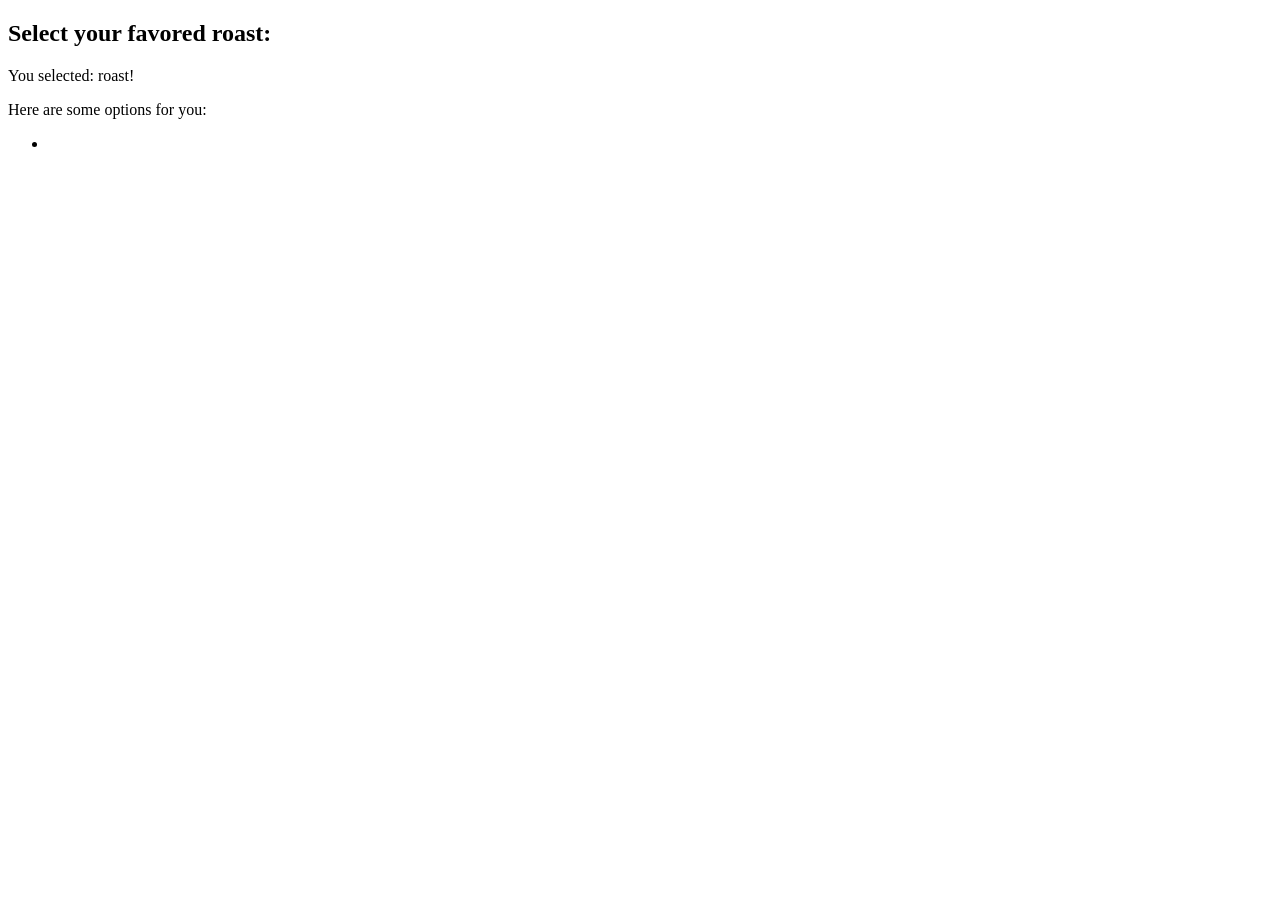
<file: src/main/resources/templates/ad.html>
<!DOCTYPE html>
<html xmlns:th="http://www.thymeleaf.org" lang="en">
<head>
    <meta charset="UTF-8">
    <title>ad</title>
</head>
<body>
<h2 th:unless="${selections}">Select your favored roast:</h2>
<div th:if="${selections}">
    <p>You selected: <span th:text="${selections.get(0).roast}"></span> roast!</p>
    <p>Here are some options for you:</p>
    <ul>
        <li th:each="selection : ${selections}">
            <p>
                <span th:text="${selection.title}"></span>
                <span th:text="${selection.body}"></span>
            </p>
        </li>
    </ul>
    <!--        <p>We have an amazing <span th:text="${selection.origin}"></span> <span th:text="${selection.roast}"></span> roast!</p>-->
</div>

</body>
</html>
</file>
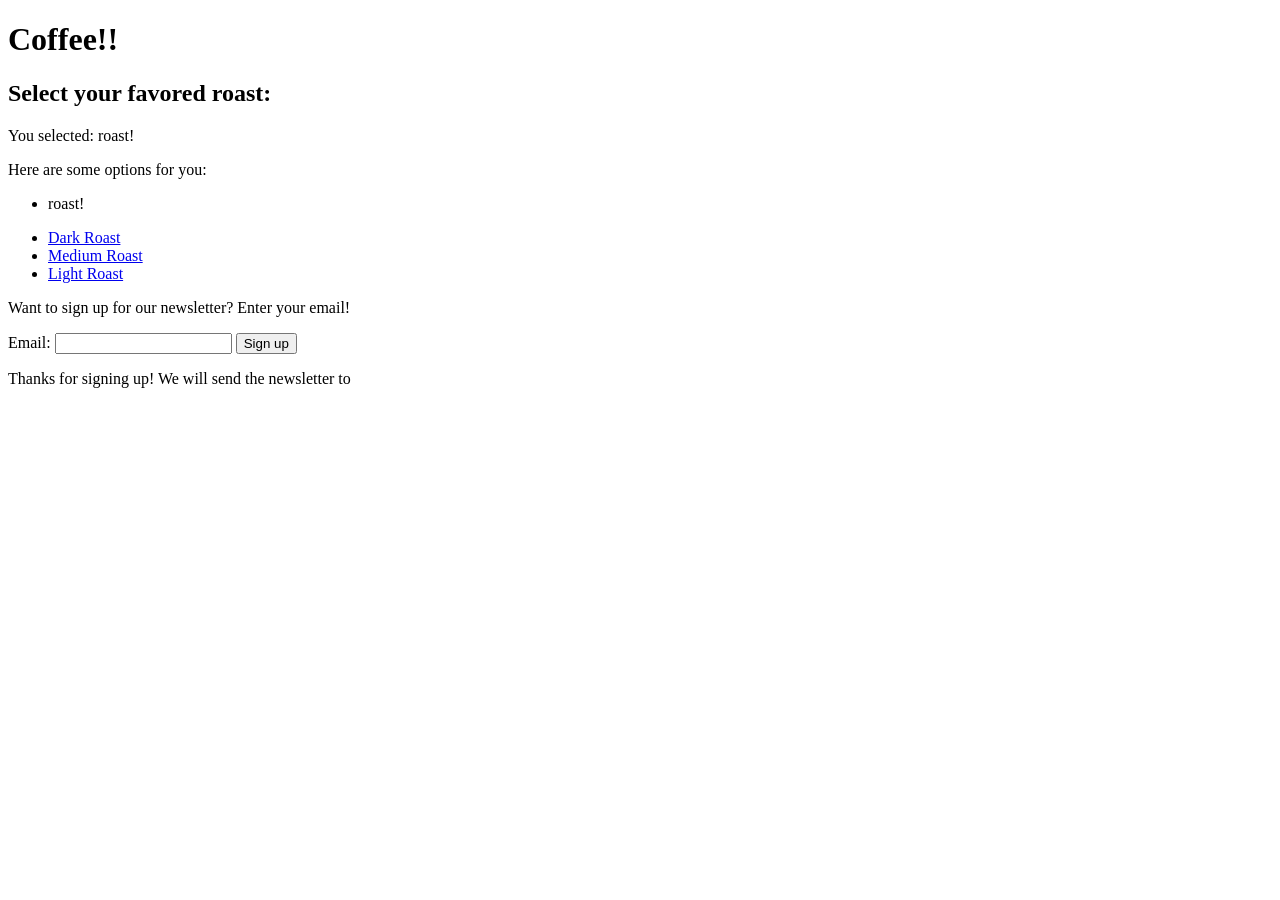
<file: src/main/resources/templates/coffee.html>
<!DOCTYPE html>
<html xmlns:th="http://www.thymeleaf.org" lang="en">
<head th:replace="partials/partials.html :: head ('Coffee')"></head>
<body>
    <nav th:replace="partials/partials.html :: bootstrap-nav"></nav>
    <h1>Coffee!!</h1>
    <h2 th:unless="${selections}">Select your favored roast:</h2>
    <div th:if="${selections}">
        <p>You selected: <span th:text="${selections.get(0).roast}"></span> roast!</p>
        <p>Here are some options for you:</p>
        <ul>
            <li th:each="selection : ${selections}">
                <p>
                    <span th:text="${selection.brand}"></span>
                    <span th:text="${selection.origin}"></span>
                    <span th:text="${selection.roast}"></span> roast!
                </p>
            </li>
        </ul>
<!--        <p>We have an amazing <span th:text="${selection.origin}"></span> <span th:text="${selection.roast}"></span> roast!</p>-->
    </div>
    <ul>
        <li><a href="/coffee/dark">Dark Roast</a></li>
        <li><a href="/coffee/medium">Medium Roast</a></li>
        <li><a href="/coffee/light">Light Roast</a></li>
    </ul>
    <div>
        <p>Want to sign up for our newsletter? Enter your email!</p>
        <form action="/coffee" method="post">
            <label for="email">Email:</label>
            <input type="email" name="email" id="email">
            <button type="submit">Sign up</button>
        </form>
        <p th:if="${email}">Thanks for signing up! We will send the newsletter to <span th:text="${email}"></span></p>
    </div>
</body>
</html>
</file>
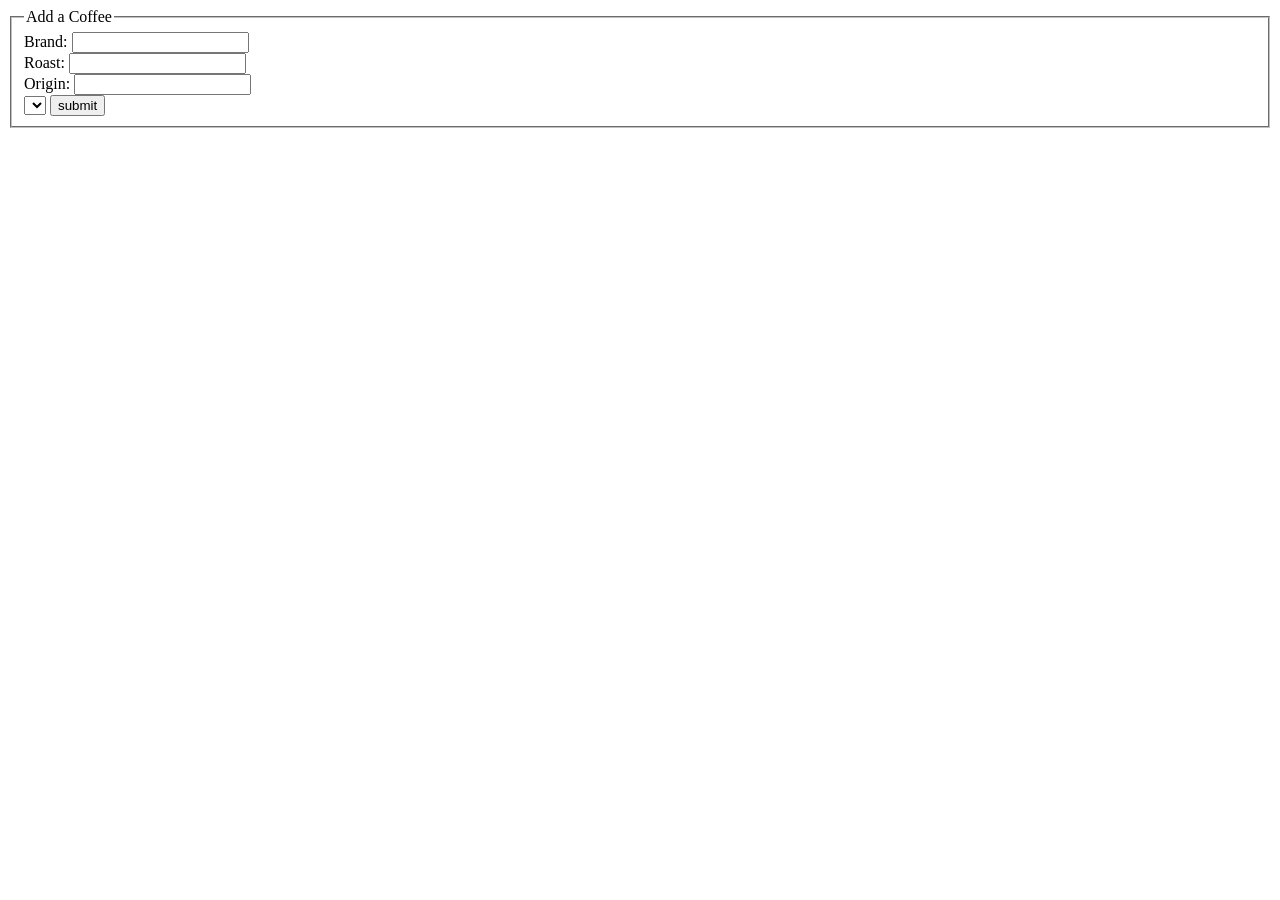
<file: src/main/resources/templates/create-coffee.html>
<!DOCTYPE html>
<html xmlns:th="http://www.thymeleaf.org" lang="en">
<head>
  <meta charset="UTF-8">
  <title>Insert a Coffee Into our Database</title>
</head>
<body>
<fieldset>
  <legend>Add a Coffee</legend>
  <form action="/coffee/new" method="post" th:object="${coffee}">
    <label for="brand">Brand:</label>
    <input type="text" id="brand" name="brand" th:field="*{brand}"><br>
    <label for="roast">Roast:</label>
    <input type="text" id="roast" name="roast" th:field="*{roast}"><br>
    <label for="origin">Origin:</label>
    <input type="text" id="origin" name="origin" th:field="*{origin}"><br>
    <select name="supplier" id="supplier" th:field="*{supplier.id}">
      <option
              th:each="supplier : ${suppliers}"
              th:value="${supplier.id}"
              th:text="${supplier.name}">
      </option>
    </select>
    <input type="submit" value="submit">
  </form>
</fieldset>
</body>
</html>
</file>
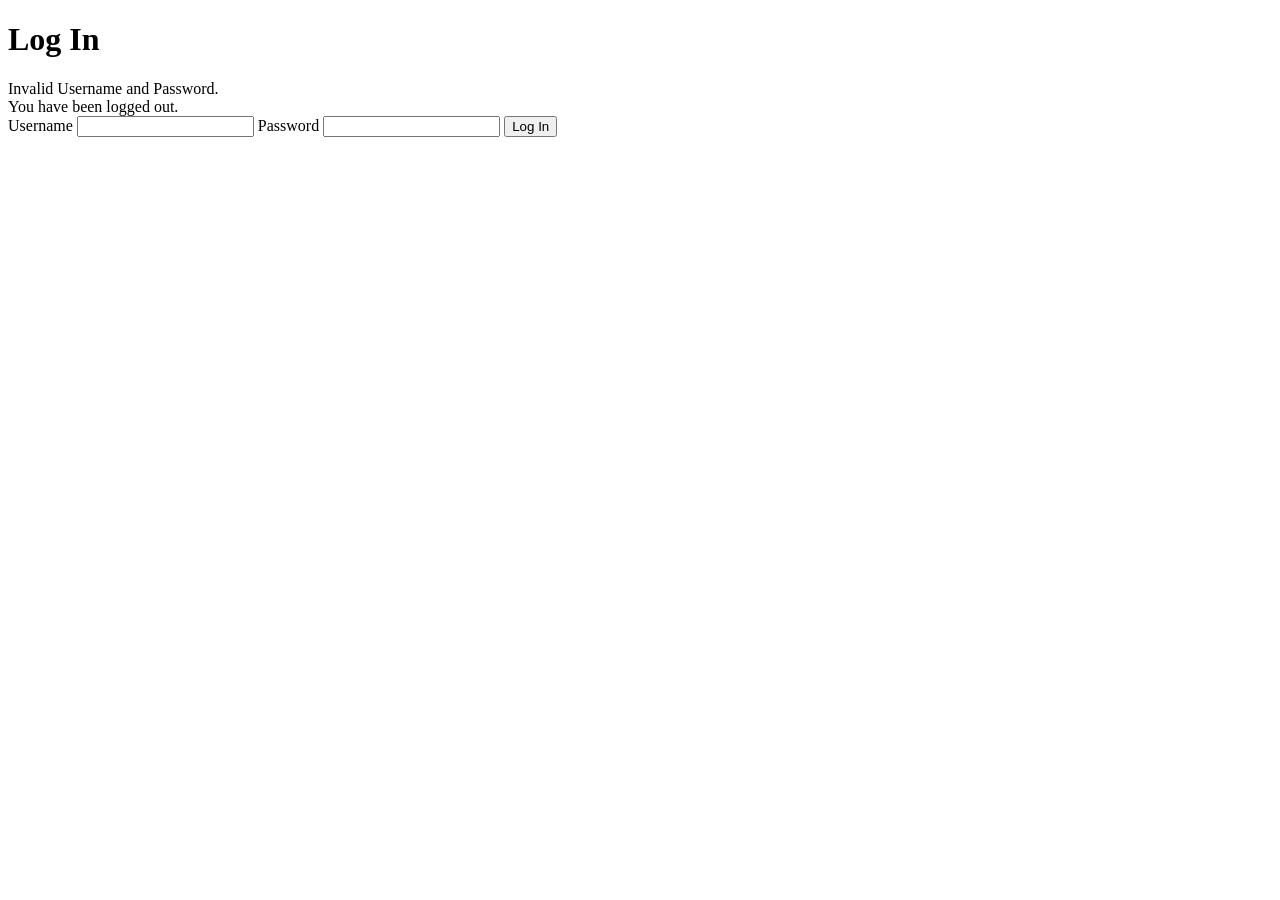
<file: src/main/resources/templates/login.html>
<!DOCTYPE html>
<html xmlns:th="http://www.thymeleaf.org" lang="en">
<head>
  <meta charset="UTF-8">
  <title>Log In</title>
</head>
<body>
<h1>Log In</h1>
<div th:if="${param.error}">
  Invalid Username and Password.
</div>
<div th:if="${param.logout}">
  You have been logged out.
</div>
<form th:action="@{/login}" method="post">
  <label for="username">Username</label>
  <input id="username" name="username" type="text">
  <label for="password">Password</label>
  <input id="password" name="password" type="password">
  <input type="submit" value="Log In">
</form>
</body>
</html>
</file>
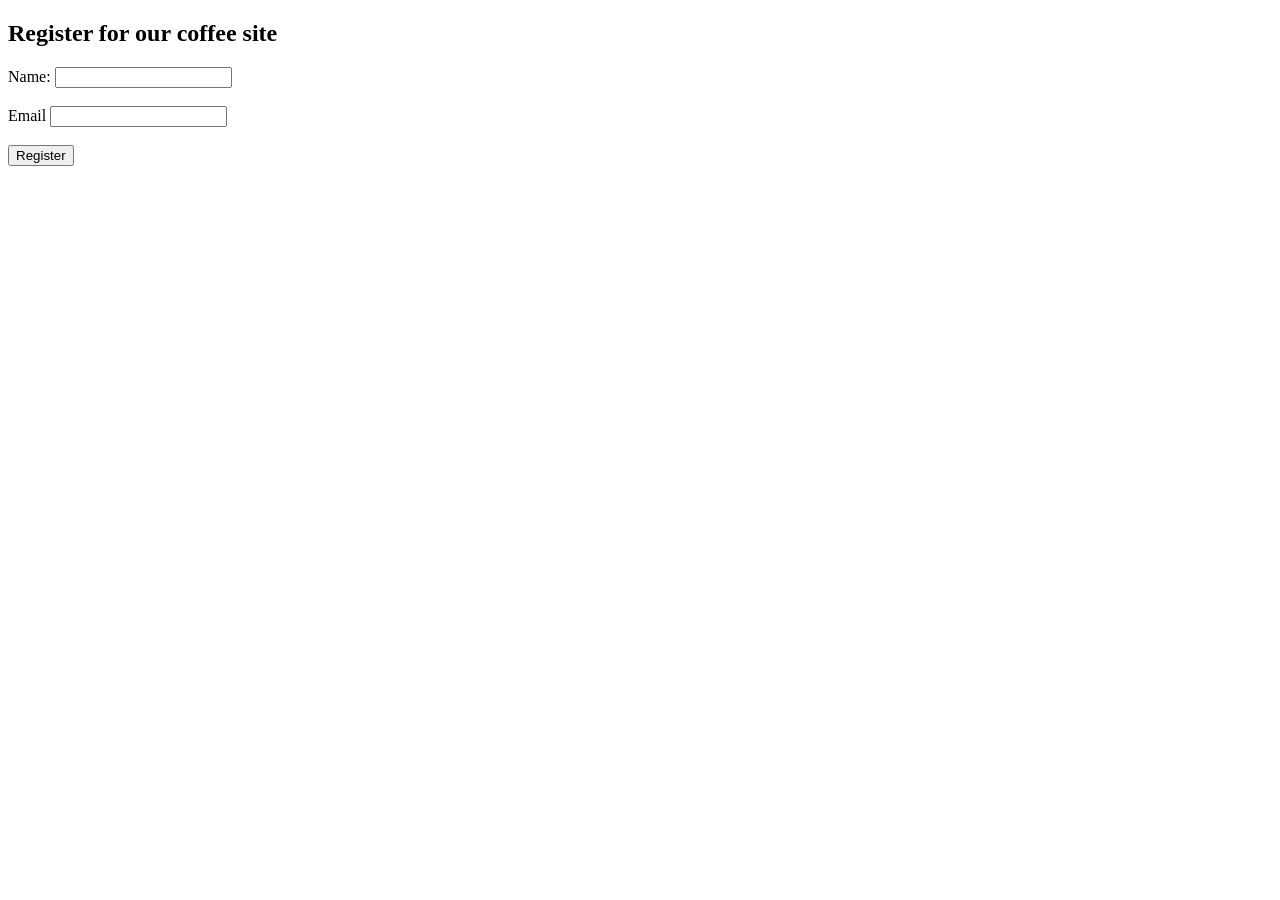
<file: src/main/resources/templates/registration.html>
<!DOCTYPE html>
<html xmlns:th="http://www.thymeleaf.org" lang="en">
<head>
    <meta charset="UTF-8">
    <title>Customer Registration</title>
</head>
<body>
<h2>Register for our coffee site</h2>
<form action="/coffee/customer/new" method="post" th:object="${customer}">
    <label for="name">Name:</label>
    <input type="text" th:field="*{name}" name="name" id="name"><br><br>
    <label for="email">Email</label>
    <input type="email" th:field="*{email}" name="email" id="email"><br><br>
    <input type="submit" value="Register">
</form>
</body>
</html>
</file>
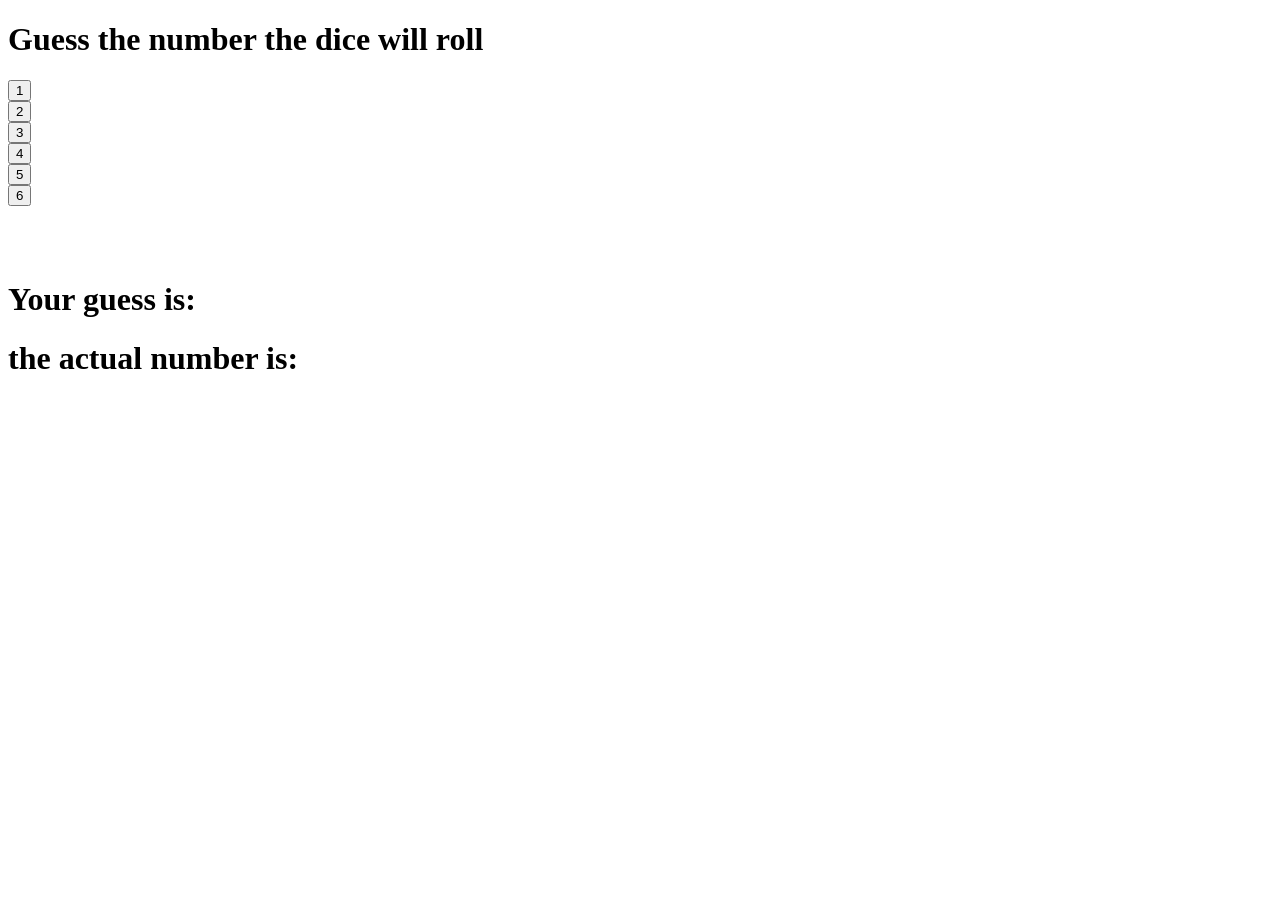
<file: src/main/resources/templates/roll-dice.html>
<!DOCTYPE html>
<meta charset="UTF-8">
<html xmlns:th="http://www.thymeleaf.org" lang="en">
<head th:replace="partials/partials.html :: head ('Dice Roll Game')"></head>
<body>
<div>
<h1>Guess the number the dice will roll</h1>
</div>
<ul th:replace="partials/partials.html :: bootstrap-nav">
</ul>
<div class="container text-center">
    <div class="row row-cols-6">
        <div class="col"><form action="/roll-dice" method="post"><input type="hidden" name="number" value = "1"> <button type="submit">1</button></form>
        </div>
        <div class="col"><form action="/roll-dice" method="post"><input type="hidden" name="number" value = "2"> <button type="submit">2</button></form>
        </div>
        <div class="col"><form action="/roll-dice" method="post"><input type="hidden" name="number" value = "3"> <button type="submit">3</button></form>
        </div>
        <div class="col"><form action="/roll-dice" method="post"><input type="hidden" name="number" value = "4"> <button type="submit">4</button></form>
        </div>
        <div class="col"><form action="/roll-dice" method="post"><input type="hidden" name="number" value = "5"> <button type="submit">5</button></form>
        </div>
        <div class="col"><form action="/roll-dice" method="post"><input type="hidden" name="number" value = "6"> <button type="submit">6</button></form>
        </div>
    </div>
</div>
<br>
<br>
<br>
<h1 th:if="${equals}">Your guess is: <span th:text="${guess}"></span></h1><h1> the actual number is: <span th:text="${actual}"></span></h1><h1><span th:text="${equals}"></span></h1>
<div th:replace="partials/partials.html :: footer-nav"></div>
</body>
</html>
</file>
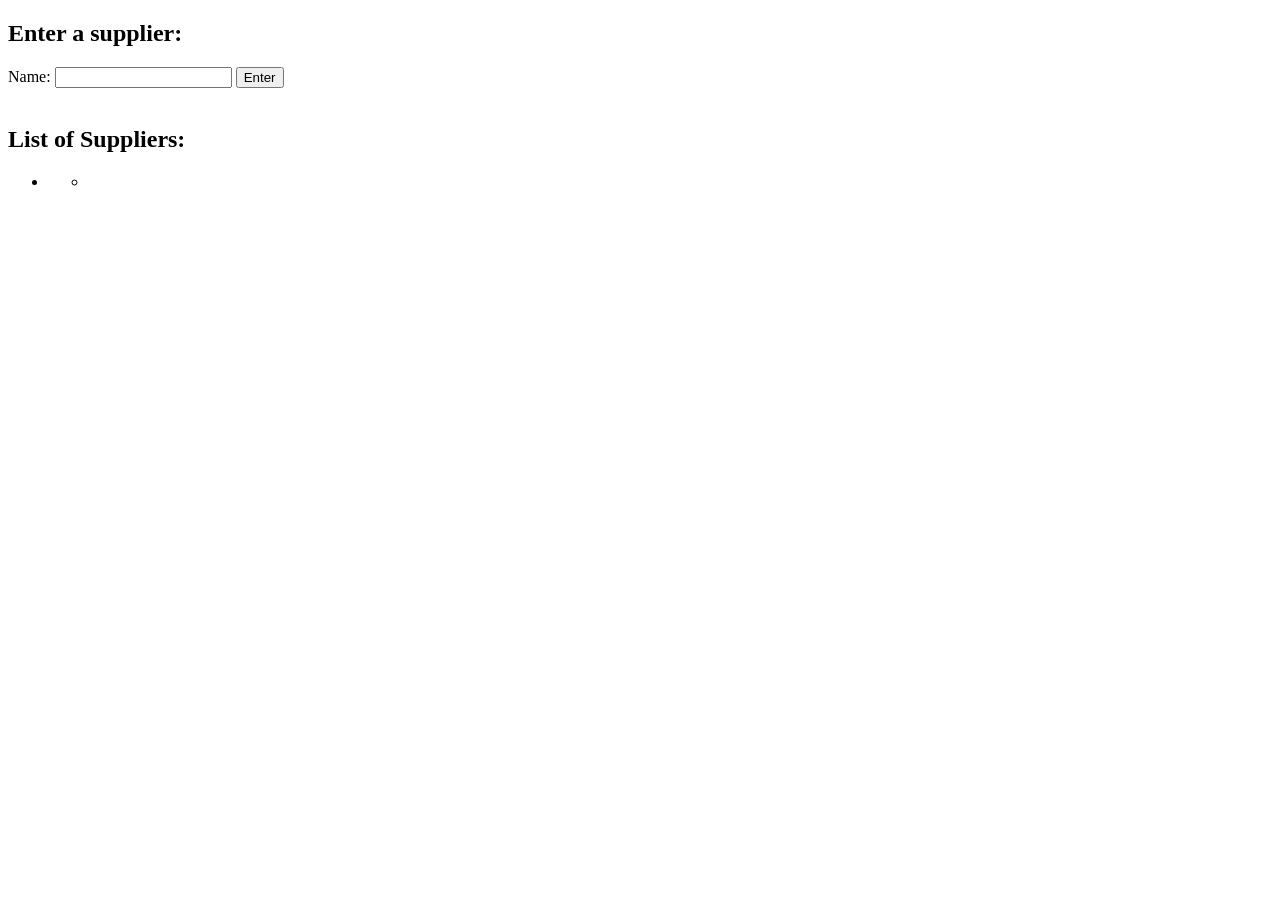
<file: src/main/resources/templates/suppliers.html>
<!DOCTYPE html>
<html xmlns:th="http://www.thymeleaf.org" lang="en">
<head>
  <meta charset="UTF-8">
  <title>Suppliers</title>
</head>
<body>
<h2>Enter a supplier:</h2>
<form action="/coffee/suppliers" method="post" th:object="${supplier}">
  <label for="name">Name:</label>
  <input type="text" name="name" id="name" th:field="*{name}">
  <input type="submit" value="Enter">
</form>
<br>
<div th:if="${suppliers.size() > 0}">
  <h2>List of Suppliers: </h2>
  <ul>
    <li th:each="supplier : ${suppliers}" >
        <p th:text="${supplier.name}"></p>
        <ul>
          <li th:each="coffee : ${supplier.coffees}">
            <p th:text="|${coffee.brand} ${coffee.origin} ${coffee.roast}|"></p>
          </li>
        </ul>
    </li>
  </ul>
</div>
</body>
</html>
</file>
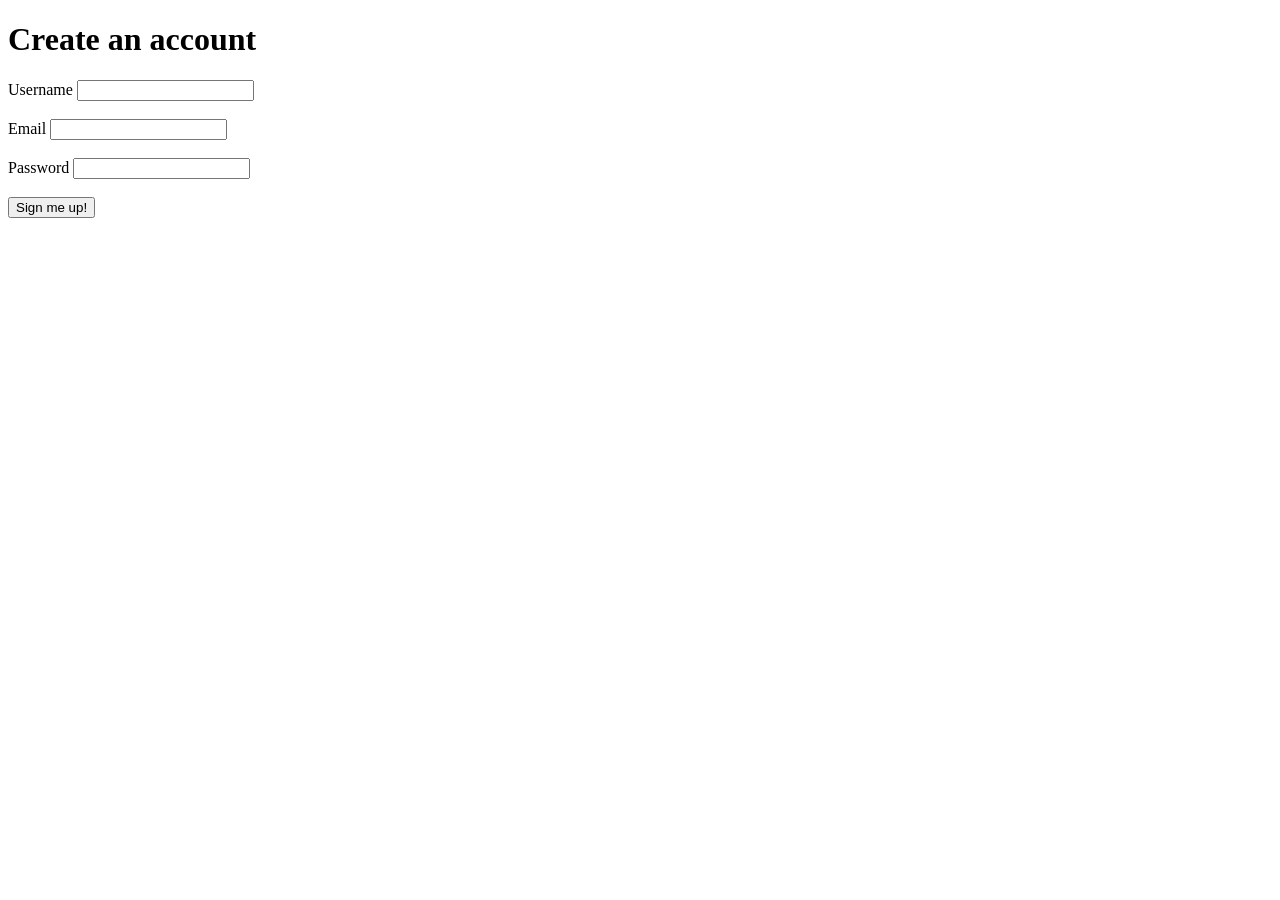
<file: src/main/resources/templates/user-registration.html>
<!DOCTYPE html>
<html xmlns:th="http://www.thymeleaf.org" lang="en">
<head>
    <meta charset="UTF-8">
    <title>Register for the Spring Blog</title>
</head>
<body>
<h1>Create an account</h1>
<form th:action="@{/register}" method="post" th:object="${user}">
    <label for="username">Username</label>
    <input id="username" th:field="*{username}">
    <br><br>
    <label for="email">Email</label>
    <input id="email" th:field="*{email}">
    <br><br>
    <label for="password">Password</label>
    <input id="password" type="password" th:field="*{password}">
    <br><br>
    <input type="hidden" th:value="${post.getUser()}" th:field="*{user}" />
    <input type="submit" value="Sign me up!">
</form>
</body>

</body>
</html>
</file>
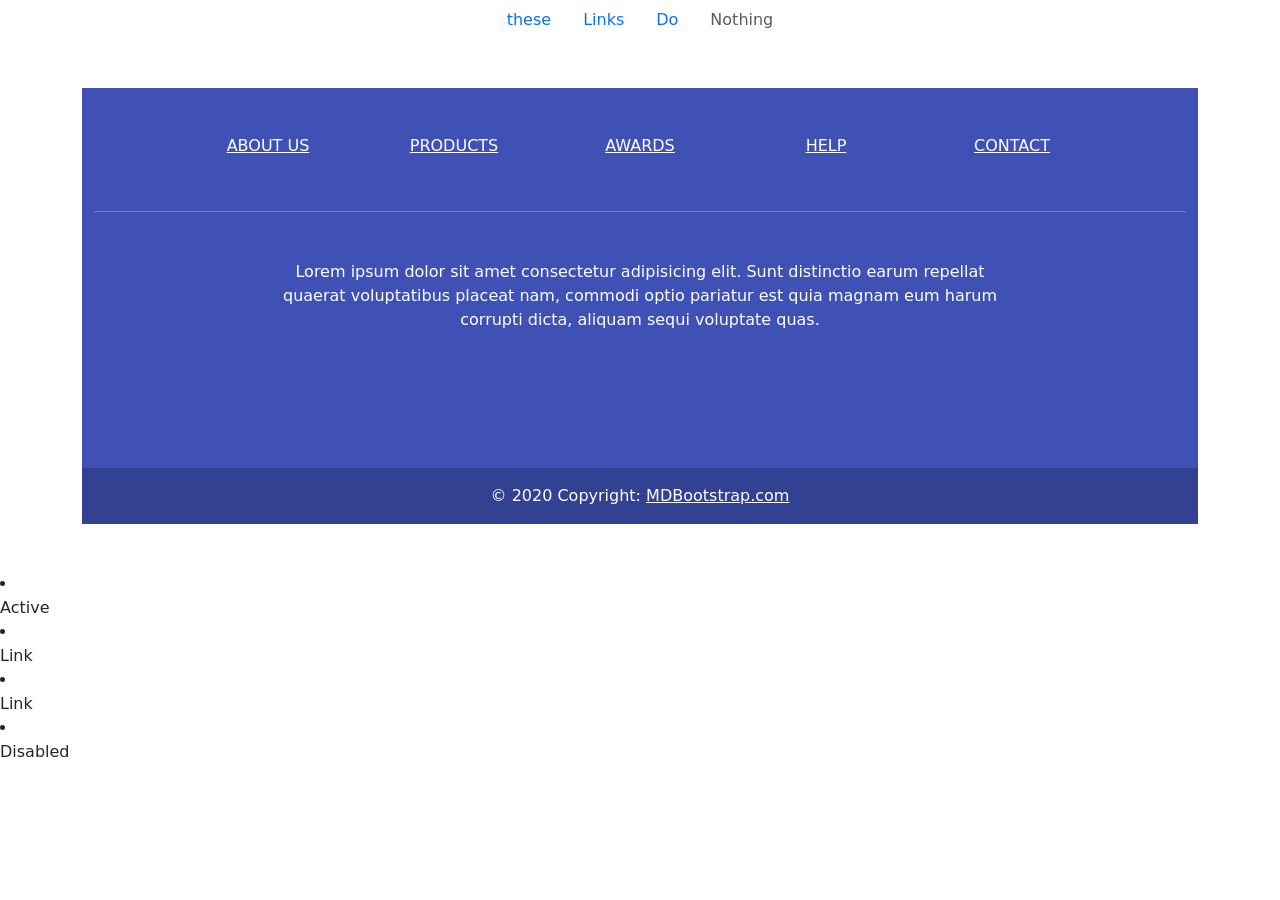
<file: src/main/resources/templates/partials/partials.html>
<!DOCTYPE html>
<html xmlns:th="http://www.thymeleaf.org" lang="en">
<head th:fragment="head (title)">
    <meta charset="UTF-8">
    <title th:text="${title}">Partials</title>
    <link href="https://cdn.jsdelivr.net/npm/bootstrap@5.2.2/dist/css/bootstrap.min.css" rel="stylesheet" integrity="sha384-Zenh87qX5JnK2Jl0vWa8Ck2rdkQ2Bzep5IDxbcnCeuOxjzrPF/et3URy9Bv1WTRi" crossorigin="anonymous">
    <script src="https://cdn.jsdelivr.net/npm/bootstrap@5.2.2/dist/js/bootstrap.bundle.min.js" integrity="sha384-OERcA2EqjJCMA+/3y+gxIOqMEjwtxJY7qPCqsdltbNJuaOe923+mo//f6V8Qbsw3" crossorigin="anonymous"></script>

    <link rel="stylesheet" th:href="@{/css/roll-dice.css}">

    <link rel="stylesheet" th:href="@{/css/site.css}">

</head>
<body>
<ul th:fragment="bootstrap-nav" class="nav justify-content-center">
    <li class="nav-item">

        <a class="nav-link active" href="#">these</a>
    </li>
    <li class="nav-item">
        <a class="nav-link" href="#">Links</a>
    </li>
    <li class="nav-item">
        <a class="nav-link" href="#">Do</a>
    </li>
    <li class="nav-item">
        <a class="nav-link disabled" href="#" tabindex="-1" aria-disabled="true">Nothing</a>
    </li>
</ul>
<div th:fragment="footer-nav" class="container my-5">
    <!-- Footer -->
    <footer class="text-center text-white" style="background-color: #3f51b5">
        <!-- Grid container -->
        <div class="container">
            <!-- Section: Links -->
            <section class="mt-5">
                <!-- Grid row-->
                <div class="row text-center d-flex justify-content-center pt-5">
                    <!-- Grid column -->
                    <div class="col-md-2">
                        <h6 class="text-uppercase font-weight-bold">
                            <a href="#!" class="text-white">About us</a>
                        </h6>
                    </div>
                    <!-- Grid column -->

                    <!-- Grid column -->
                    <div class="col-md-2">
                        <h6 class="text-uppercase font-weight-bold">
                            <a href="#!" class="text-white">Products</a>
                        </h6>
                    </div>
                    <!-- Grid column -->

                    <!-- Grid column -->
                    <div class="col-md-2">
                        <h6 class="text-uppercase font-weight-bold">
                            <a href="#!" class="text-white">Awards</a>
                        </h6>
                    </div>
                    <!-- Grid column -->

                    <!-- Grid column -->
                    <div class="col-md-2">
                        <h6 class="text-uppercase font-weight-bold">
                            <a href="#!" class="text-white">Help</a>
                        </h6>
                    </div>
                    <!-- Grid column -->

                    <!-- Grid column -->
                    <div class="col-md-2">
                        <h6 class="text-uppercase font-weight-bold">
                            <a href="#!" class="text-white">Contact</a>
                        </h6>
                    </div>
                    <!-- Grid column -->
                </div>
                <!-- Grid row-->
            </section>
            <!-- Section: Links -->

            <hr class="my-5" />

            <!-- Section: Text -->
            <section class="mb-5">
                <div class="row d-flex justify-content-center">
                    <div class="col-lg-8">
                        <p>
                            Lorem ipsum dolor sit amet consectetur adipisicing elit. Sunt
                            distinctio earum repellat quaerat voluptatibus placeat nam,
                            commodi optio pariatur est quia magnam eum harum corrupti
                            dicta, aliquam sequi voluptate quas.
                        </p>
                    </div>
                </div>
            </section>
            <!-- Section: Text -->

            <!-- Section: Social -->
            <section class="text-center mb-5">
                <a href="" class="text-white me-4">
                    <i class="fab fa-facebook-f"></i>
                </a>
                <a href="" class="text-white me-4">
                    <i class="fab fa-twitter"></i>
                </a>
                <a href="" class="text-white me-4">
                    <i class="fab fa-google"></i>
                </a>
                <a href="" class="text-white me-4">
                    <i class="fab fa-instagram"></i>
                </a>
                <a href="" class="text-white me-4">
                    <i class="fab fa-linkedin"></i>
                </a>
                <a href="" class="text-white me-4">
                    <i class="fab fa-github"></i>
                </a>
            </section>
            <!-- Section: Social -->
        </div>
        <!-- Grid container -->

        <!-- Copyright -->
        <div
                class="text-center p-3"
                style="background-color: rgba(0, 0, 0, 0.2)">
            © 2020 Copyright:
            <a class="text-white" href="https://mdbootstrap.com/">MDBootstrap.com</a>
        </div>
        <!-- Copyright -->
    </footer>
    <!-- Footer -->
</div>
<!-- End of .container -->
    <li>
        <a class="nav-link active" href="#">Active</a>
    </li>
    <li class="nav-item">
        <a class="nav-link" href="#">Link</a>
    </li>
    <li class="nav-item">
        <a class="nav-link" href="#">Link</a>
    </li>
    <li class="nav-item">
        <a class="nav-link disabled" href="#" tabindex="-1" aria-disabled="true">Disabled</a>
    </li>
</ul>

</body>
</html>
</file>
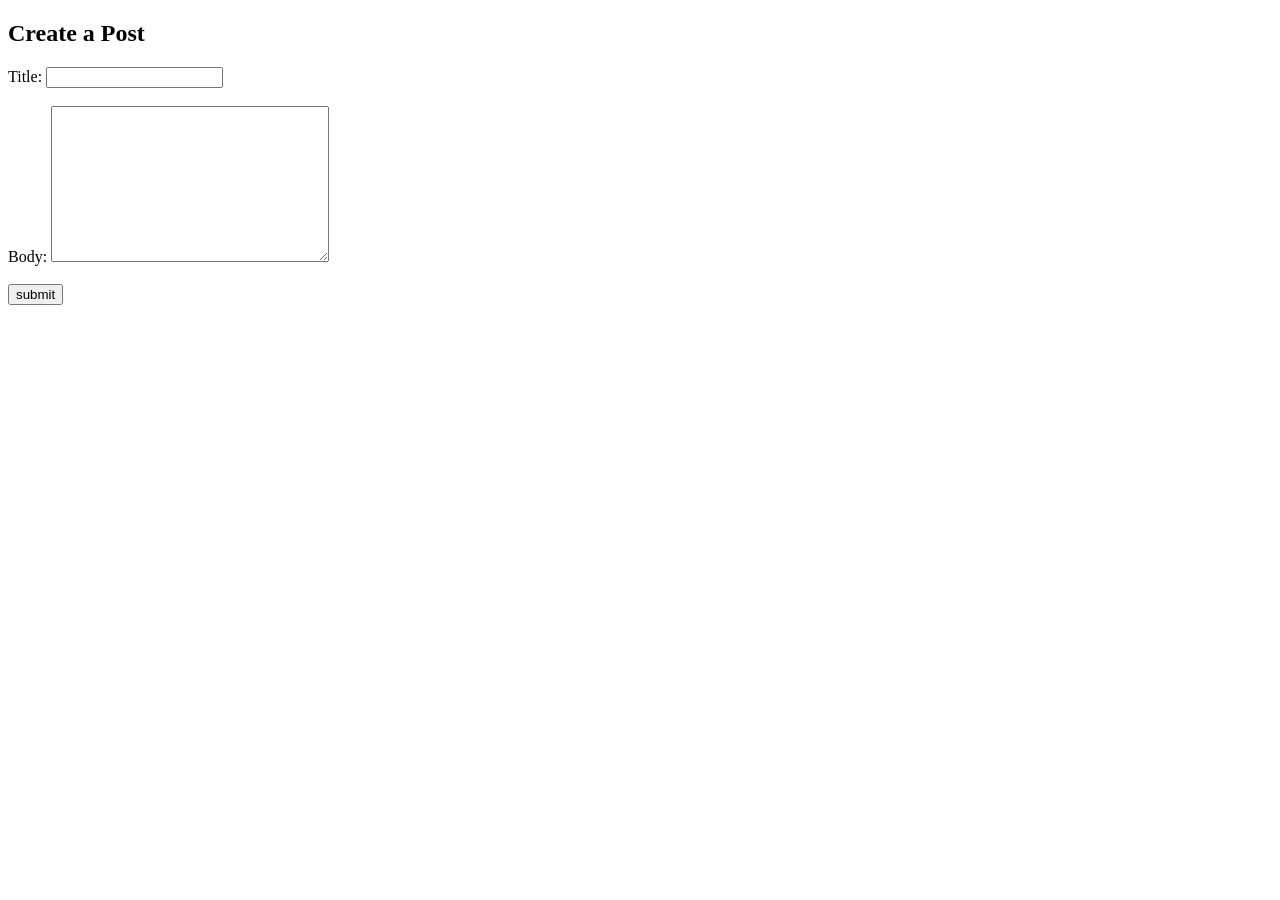
<file: src/main/resources/templates/posts/create.html>
<!DOCTYPE html>
<html xmlns:th="http://www.thymeleaf.org" xmlns:sec="http://www.thymeleaf.org/extras/spring-security" lang="en">
<head>
    <meta charset="UTF-8">
    <title>Create a Post</title>
</head>
<body>
 <h2>Create a Post</h2>
  <form th:action="@{/posts/create}" method="post" th:object="${post}">
    <label for="title">Title:</label>
    <input type="text" name="title" id="title" th:field="*{title}"><br><br>
    <label for="body"> Body: </label>
    <textarea name="body" id="body" rows="10" cols="32" th:field="*{body}"></textarea>
    <br>
<!--      <select name="user" id="user" th:field="*{user.id}">-->
<!--          <option-->
<!--                  th:each="user : ${users}"-->
<!--                  th:value="${user.id}"-->
<!--                  th:text="${user.email}">-->

<!--          </option>-->
<!--      </select>-->
    <br>
    <input type="submit" value="submit">
  </form>
</body>
</html>
</file>
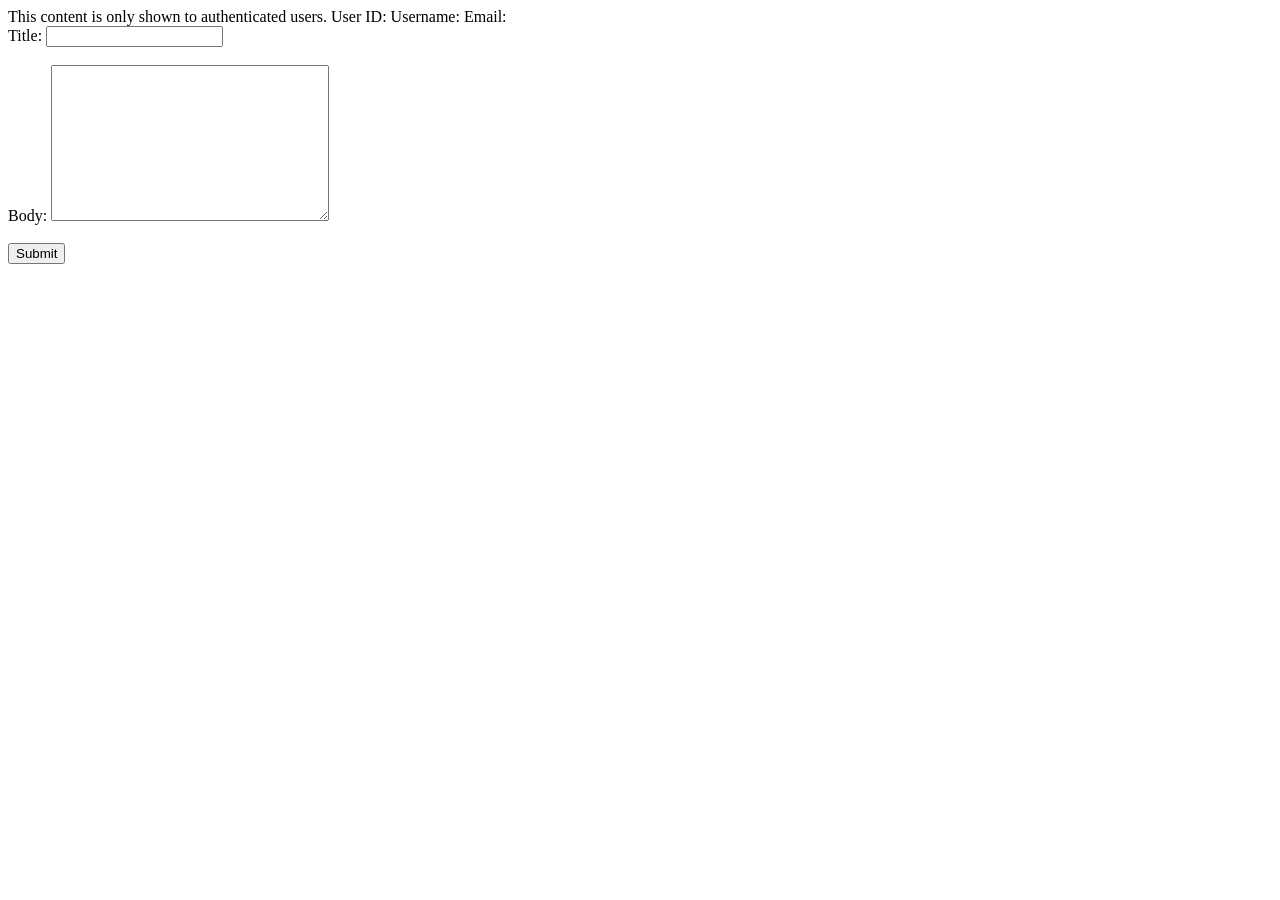
<file: src/main/resources/templates/posts/edit.html>
<!DOCTYPE html>
<html xmlns:th="http://www.thymeleaf.org"  xmlns:sec="http://www.thymeleaf.org/extras/spring-security" lang="en">
<head>
    <meta charset="UTF-8">
    <title>Edit a Post</title>
</head>
<body>
<div sec:authorize="isAuthenticated()">
    This content is only shown to authenticated users.

    User ID: <span th:text="${#authentication.principal.id}"/>
    Username: <span th:text="${#authentication.principal.username}"/>
    Email: <span th:text="${#authentication.principal.email}"/>
</div>

<form th:action="@{|/posts/${id}/edit|}" method="post" th:object="${post}">
    <label for="title">Title:</label>
    <input type="text" th:field="*{title}" id="title">
    <br><br>
    <label for="body">Body:</label>
    <textarea th:field="*{body}" id="body" rows="10" cols="32"></textarea>
    <br><br>
    <input type="submit" value="Submit">
</form>
</body>
</html>
</file>
